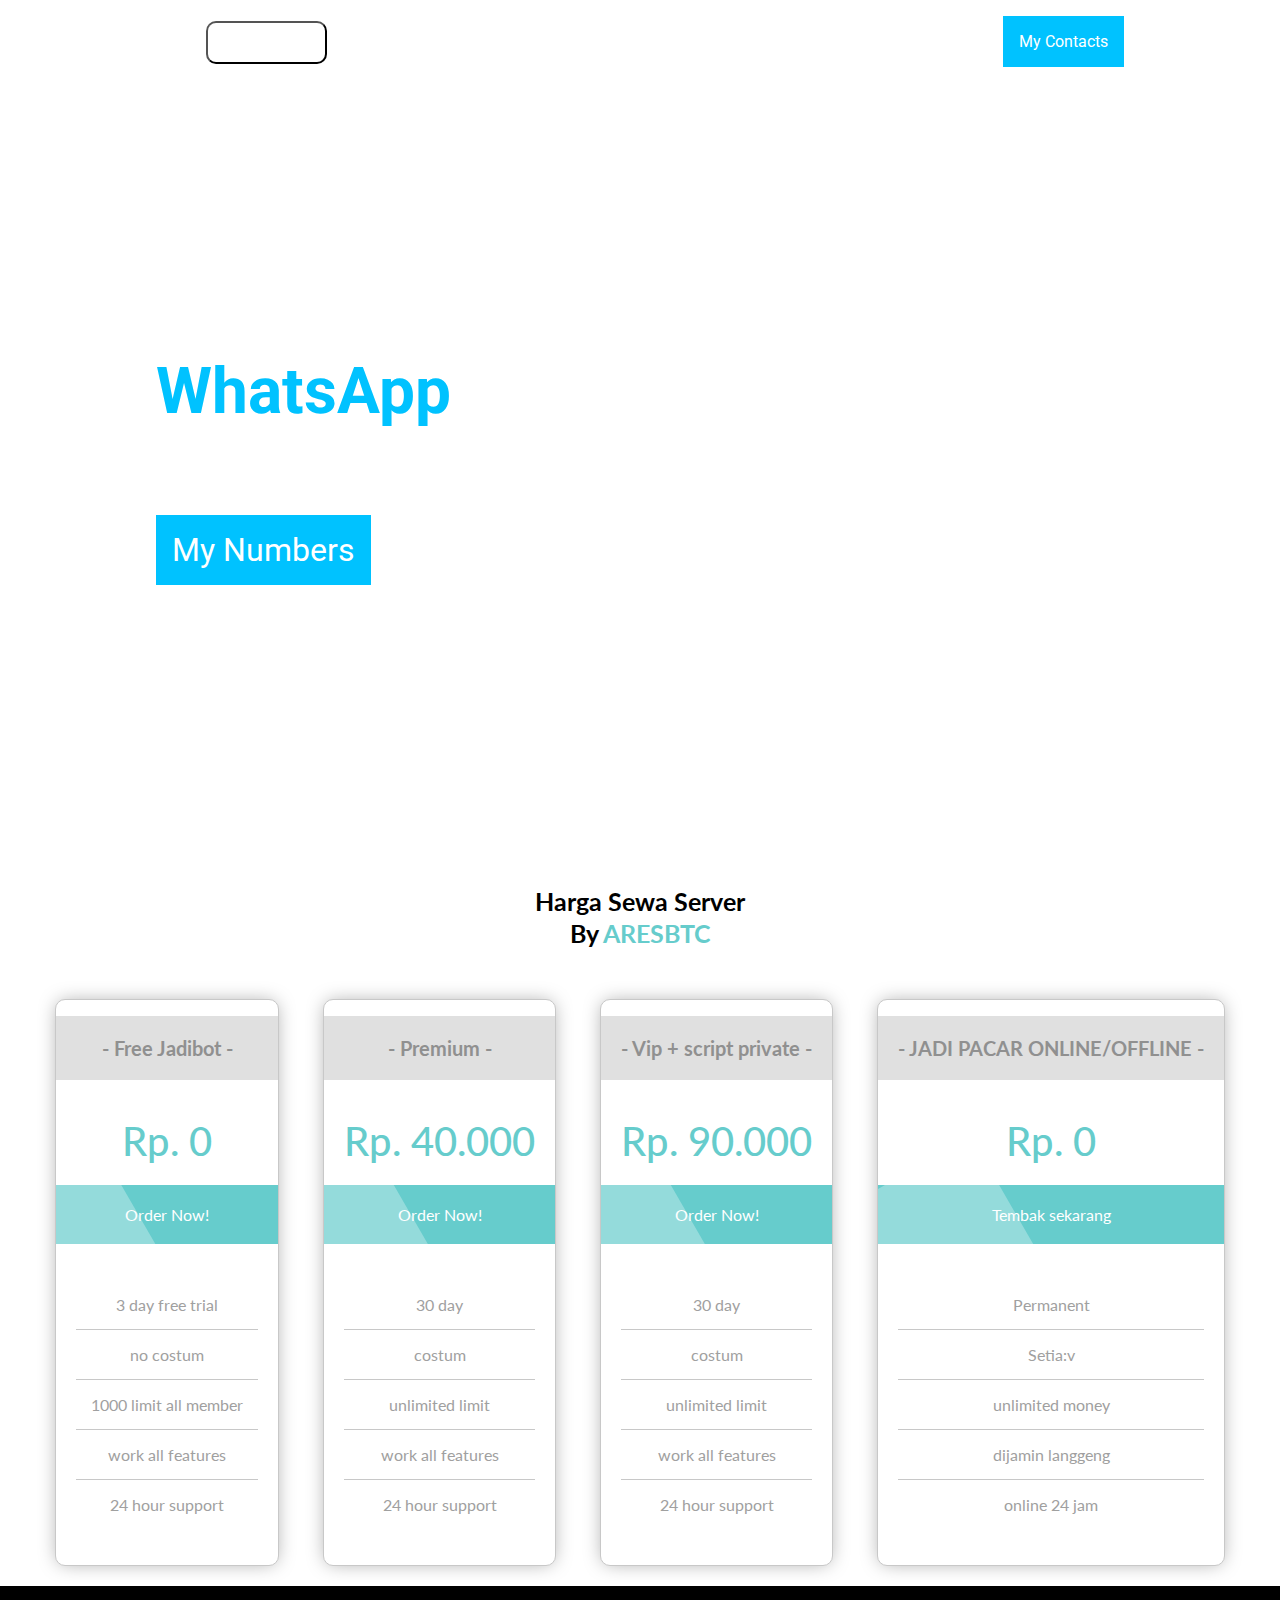
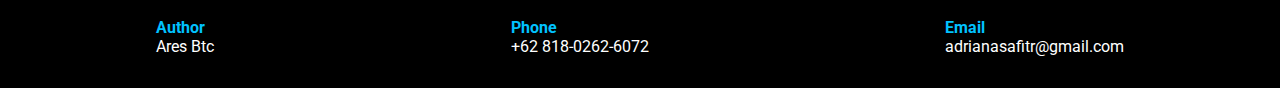
<file: index.html>
<!doctype html>
<html lang='en'>

<head>
    <meta charset="UTF-8" />
    <meta name="viewport" content="width-device-width, initial-scale=1.0" />
    <title>Ares Btc</title>
    <link rel="stylesheet" href="https://cdnjs.cloudflare.com/ajax/libs/font-awesome/5.14.0/css/all.min.css" link
        rel="stylesheet" href="css/style.scss" />
    <link href="https://fonts.googleapis.com/css?family=Lato:400,300,700,100" rel="stylesheet" type="text/css">

    <style>
        @import url("https://fonts.googleapis.com/css2?family=Roboto:wght@300;400;500;700;900&display=swap");

        * {
            box-sizing: border-box;
        }

        body {
            background-color: #fff;
            font-family: "Roboto", sans-serif;
            margin: 0;
        }

        .container {
            padding: 1rem;
            margin: 0 auto;
            max-width: 100%;
            width: 1000px;
        }

        header {
            background-image: url("https://telegra.ph/file/ce24356ebe8707ab0e5d3.jpg");
            background-size: cover;
            background-position: center center;
            color: white;
            display: flex;
            flex-direction: column;
            align-items: flex-start;
            min-height: calc(100vh - 102px);
        }

        .content {
            font-size: 2rem;
            margin: auto;
            max-width: 100%;
        }

        .content h1 {
            color: #00c2ff;
            margin-bottom: 0;
        }

        nav {
            display: flex;
            justify-content: space-between;
        }

        nav .logo {
            font-size: 2.5rem;
        }

        nav ul {
            display: flex;
            list-style-type: none;
            padding: 0;
        }

        nav li a {
            color: white;
            padding: 1rem;
            text-decoration: none;
        }

        .selected {
            font-weight: bold;
        }

        .highlight {
            background-color: #00c2ff;
            color: white;
            padding: 1rem;
            text-decoration: none;
        }

        footer {
            background-color: #000;
            color: #fff;
            padding: 1rem;
        }

        footer ul {
            display: flex;
            align-items: center;
            justify-content: space-between;
            list-style-type: none;
            padding: 0;
        }

        footer strong {
            color: #00c2ff;
        }

        footer p {
            margin: 0;
        }

        @media screen and (max-width: 700px) {
            .content {
                margin: 2rem auto 0;
                font-size: 1.4rem;
            }

            nav ul {
                flex-direction: column;
            }

            nav li:not(:last-child) {
                margin-bottom: 1rem;
            }

            nav .highlight {
                display: none;
            }

            footer ul {
                flex-direction: column;
                justify-content: center;
            }

            footer li {
                margin: 1rem;
                text-align: center;
            }
        }

        /* pricing */

        a {
            text-decoration: none;
        }

        .price-header h1 {
            text-align: center;
            font-family: 'Lato', sans-serif;
            font-size: 25px;
            line-height: 32px;
            padding-top: 70px;
        }

        h1 a {
            color: #66CCCC;
        }

        .price-table-wrapper {
            font-family: 'Lato', sans-serif;
            text-align: center;
            margin-top: 30px;
        }

        .price-table-wrapper .featured-table {
            box-shadow: 0px 0px 19px -3px rgba(0, 0, 0, 0.36);
        }

        .price-table-wrapper .pricing-table {
            display: inline-block;
            border: 1px solid #C8C8C8;
            border-radius: 10px;
            background: white;
            margin: 20px;
            transition: all 0.3s ease-in-out;
        }

        .price-table-wrapper .pricing-table__header {
            padding: 20px;
            font-size: 20px;
            color: #909090;
            background: #E0E0E0;
        }

        .price-table-wrapper .pricing-table__price {
            color: #66CCCC;
            padding: 20px;
            margin: auto;
            font-size: 40px;
            font-weight: 500;
        }

        .price-table-wrapper .pricing-table__button {
            display: block;
            background: #66CCCC;
            text-decoration: none;
            padding: 20px;
            color: white;
            position: relative;
            overflow: hidden;
            transition: all 0.3s ease-in-out;
        }

        .price-table-wrapper .pricing-table__button:before {
            position: absolute;
            left: -20%;
            top: -10%;
            content: '';
            width: 60%;
            height: 220%;
            transform: rotate(-30deg);
            background: white;
            opacity: .3;
            transition: all 0.3s ease-in-out;
        }

        .price-table-wrapper .pricing-table__button:after {
            position: absolute;
            content: '>';
            top: 0;
            right: 0;
            font-size: 25px;
            padding: 15px;
            padding-right: 40px;
            color: white;
            opacity: 0;
            transition: all 0.3s ease-in-out;
        }

        .price-table-wrapper .pricing-table__button:hover {
            background: black;
        }

        .price-table-wrapper .pricing-table__list {
            padding: 20px;
            color: #A0A0A0;
        }

        .price-table-wrapper .pricing-table__list li {
            padding: 15px;
            border-bottom: 1px solid #C8C8C8;
            list-style: none;
        }

        .price-table-wrapper .pricing-table__list li:last-child {
            border: none;
        }

        .price-table-wrapper .pricing-table:hover {
            box-shadow: 0px 0px 19px -3px rgba(0, 0, 0, 0.36);
        }

        .price-table-wrapper .pricing-table:hover .pricing-table__button {
            padding-left: 0;
            padding-right: 35px;
        }

        .price-table-wrapper .pricing-table:hover .pricing-table__button:before {
            top: -80%;
            transform: rotate(0deg);
            width: 100%;
        }

        .price-table-wrapper .pricing-table:hover .pricing-table__button:after {
            opacity: 1;
            padding-right: 15px;
        }
    </style>
</head>

<body>
    <header>
        <nav class="container">
            <div class="logo">
                <i class="fas fa-robot"></i><button onclick="typeWriter()"
                    style="border-radius: 10px; background: none; opacity: 10px;">
                    <font id="demo" face="aladin" size="6" color="white">AresBtc<br></font>
                </button>
            </div>
            <ul>
                <li><a href="#" class="selected">Home</a></li>
                <li><a href="https://wa.me/6281802626072">Contact</a></li>
                <li><a href="/about/">My About</a></li>
                <li><a href="https://wa.me/6281802626072" class="highlight">My Contacts</a></li>
            </ul>
        </nav>
        <div class="content">
            <div class="container">
                <h1>WhatsApp</h1>
                <p>Numbers WhatsApp</p>
                <a class="highlight" href="https://wa.me/6281802626072">My Numbers</a>
            </div>
        </div>
    </header>

    <!-- Pricing -->
    <div class="price-header">
        <h1>Harga Sewa Server <br> By <a target="blank" href="https://instagram.com/genzai66">ARESBTC
            </a></h1>
    </div>

    <div class="price-table-wrapper">
        <div class="pricing-table featured-table">
            <h2 class="pricing-table__header">- Free Jadibot -</h2>
            <h3 class="pricing-table__price">Rp. 0</h3>
            <a target="blank" class="pricing-table__button" href="https://wa.me/6281802626072">
                Order Now!
            </a>
            <ul class="pricing-table__list">
                <li>3 day free trial</li>
                <li>no costum</li>
                <li>1000 limit all member</li>
                <li>work all features</li>
                <li>24 hour support</li>
            </ul>
        </div>
        <div class="pricing-table featured-table">
            <h2 class="pricing-table__header">- Premium -</h2>
            <h3 class="pricing-table__price">Rp. 40.000</h3>
            <a target="blank" class="pricing-table__button" href="https://wa.me/6281802626072">
                Order Now!
            </a>
            <ul class="pricing-table__list">
                <li>30 day</li>
                <li>costum</li>
                <li>unlimited limit</li>
                <li>work all features</li>
                <li>24 hour support</li>
            </ul>
        </div>
        <div class="pricing-table featured-table">
            <h2 class="pricing-table__header">- Vip + script private -</h2>
            <h3 class="pricing-table__price">Rp. 90.000</h3>
            <a target="blank" class="pricing-table__button" href="https://wa.me/6281802626072">
                Order Now!
            </a>
            <ul class="pricing-table__list">
                <li>30 day</li>
                <li>costum</li>
                <li>unlimited limit</li>
                <li>work all features</li>
                <li>24 hour support</li>
            </ul>
        </div>
        <div class="pricing-table featured-table">
            <h2 class="pricing-table__header">- JADI PACAR ONLINE/OFFLINE -</h2>
            <h3 class="pricing-table__price">Rp. 0</h3>
            <a target="blank" class="pricing-table__button" href="https://wa.me/6281802626072?text=aku+mau+jadi+pacar+aja">
                Tembak sekarang
            </a>
            <ul class="pricing-table__list">
                <li>Permanent</li>
                <li>Setia:v</li>
                <li>unlimited money</li>
                <li>dijamin langgeng</li>
                <li>online 24 jam</li>
            </ul>
        </div>
    </div>
    <!-- End of Pricing -->

    <footer>
        <ul class="container">
            <li>
                <strong>Author</strong>
                <p>Ares Btc</p>
            </li>
            <li>
                <strong>Phone</strong>
                <p>+62 818-0262-6072</p>
            </li>
            <li>
                <strong>Email</strong>
                <p>adrianasafitr@gmail.com</p>
            </li>
        </ul>
    </footer>
</body>
<html>
</file>
